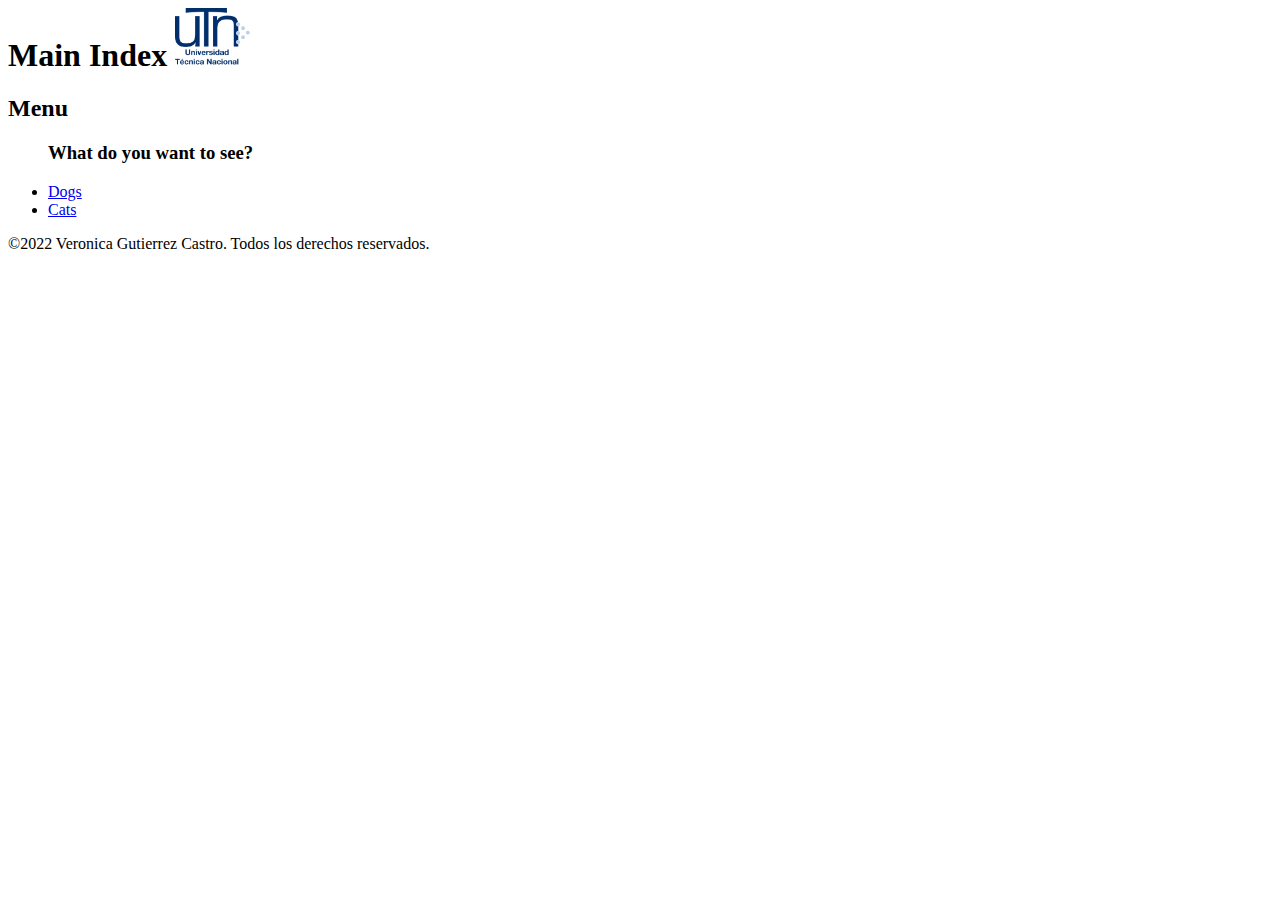
<file: Workshop4/index.html>
<DOCTYPE html>
    <html lang="es">
        <head>
            <meta charset="utf-8"/>
            <title>>Workshop4</title>
        </head>
        <body>
            <header>
                <h1> Main Index 
                    <img src="images/logo.png" alt = "logo image" width="75"></h1>               
            </header> 	

            <nav>
                <h2>Menu</h2>
                <ul>
                    <h3>What do you want to see?</h3>
                    <li><a href="dogs/index.html">Dogs</a></li>
                    <li><a href="cats/index.html">Cats</a></li>
                </ul>
            </nav>                                        
        </body>

        <footer>
            <p>©2022 Veronica Gutierrez Castro. Todos los derechos reservados.</p>
        </footer>

    </html>
</file>
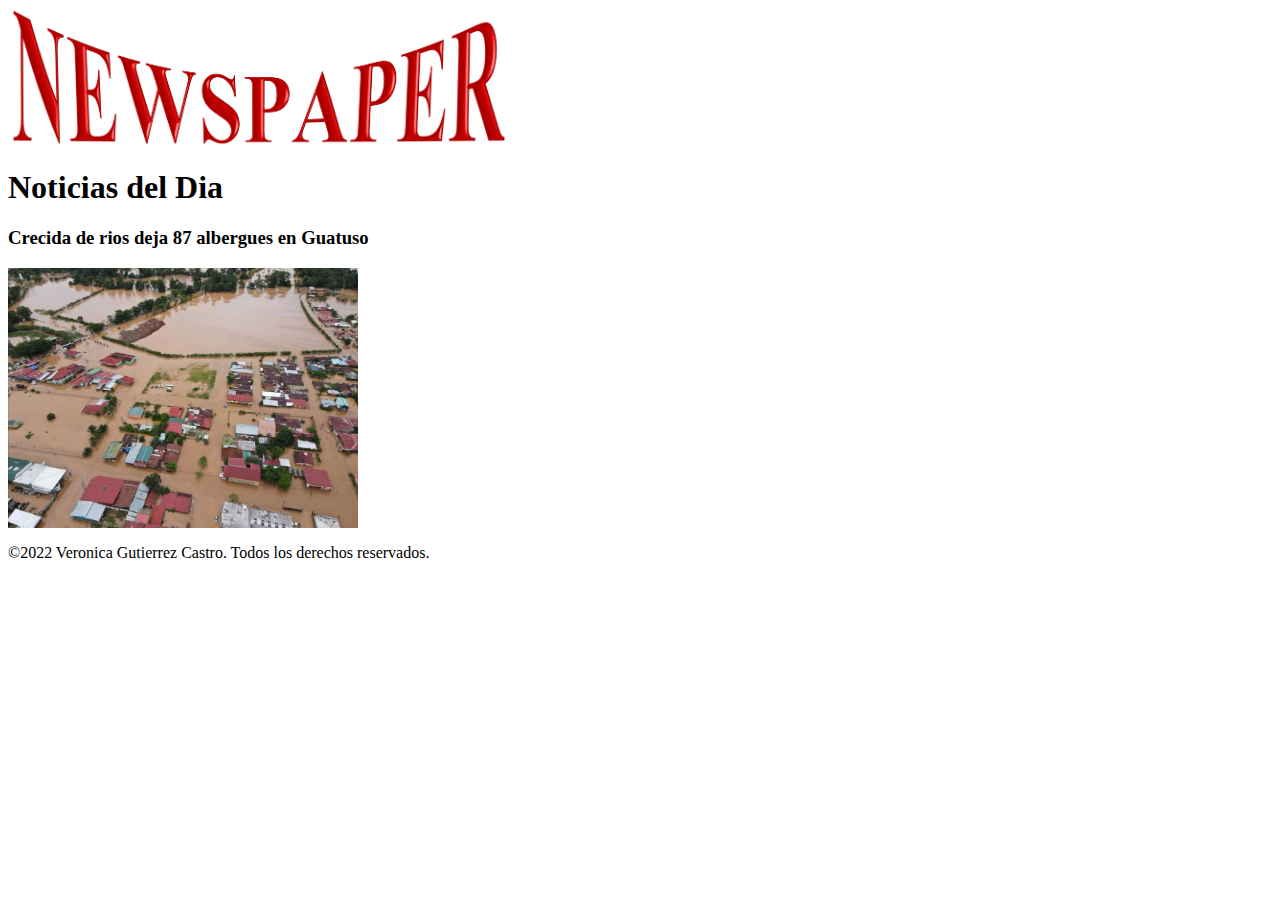
<file: Workshop5/index.html>
<DOCTYPE html>
<html lang="es">
	<head>
		<meta charset="utf-8"/>
		<title>>Newspaper</title>
	</head>
	<body>
		<header>
			<img src="logo.png" alt = "logo image" width="500">			
		</header>
		<h1>Noticias del Dia</h1>
		<section>
			<section>
				<h3>Crecida de rios deja 87 albergues en Guatuso</h3>
				<a title="Inundacion Guatuso" href="C:\VirtualHost\Workshops-ISW\Workshop5\innerpage\index.html"><img src="inundacion.jpeg" 
					alt="Inundacion" width="350"/></a>
			</section>
	<footer>
		<p>©2022 Veronica Gutierrez Castro. Todos los derechos reservados.</p>
	</footer>
</html>
</file>
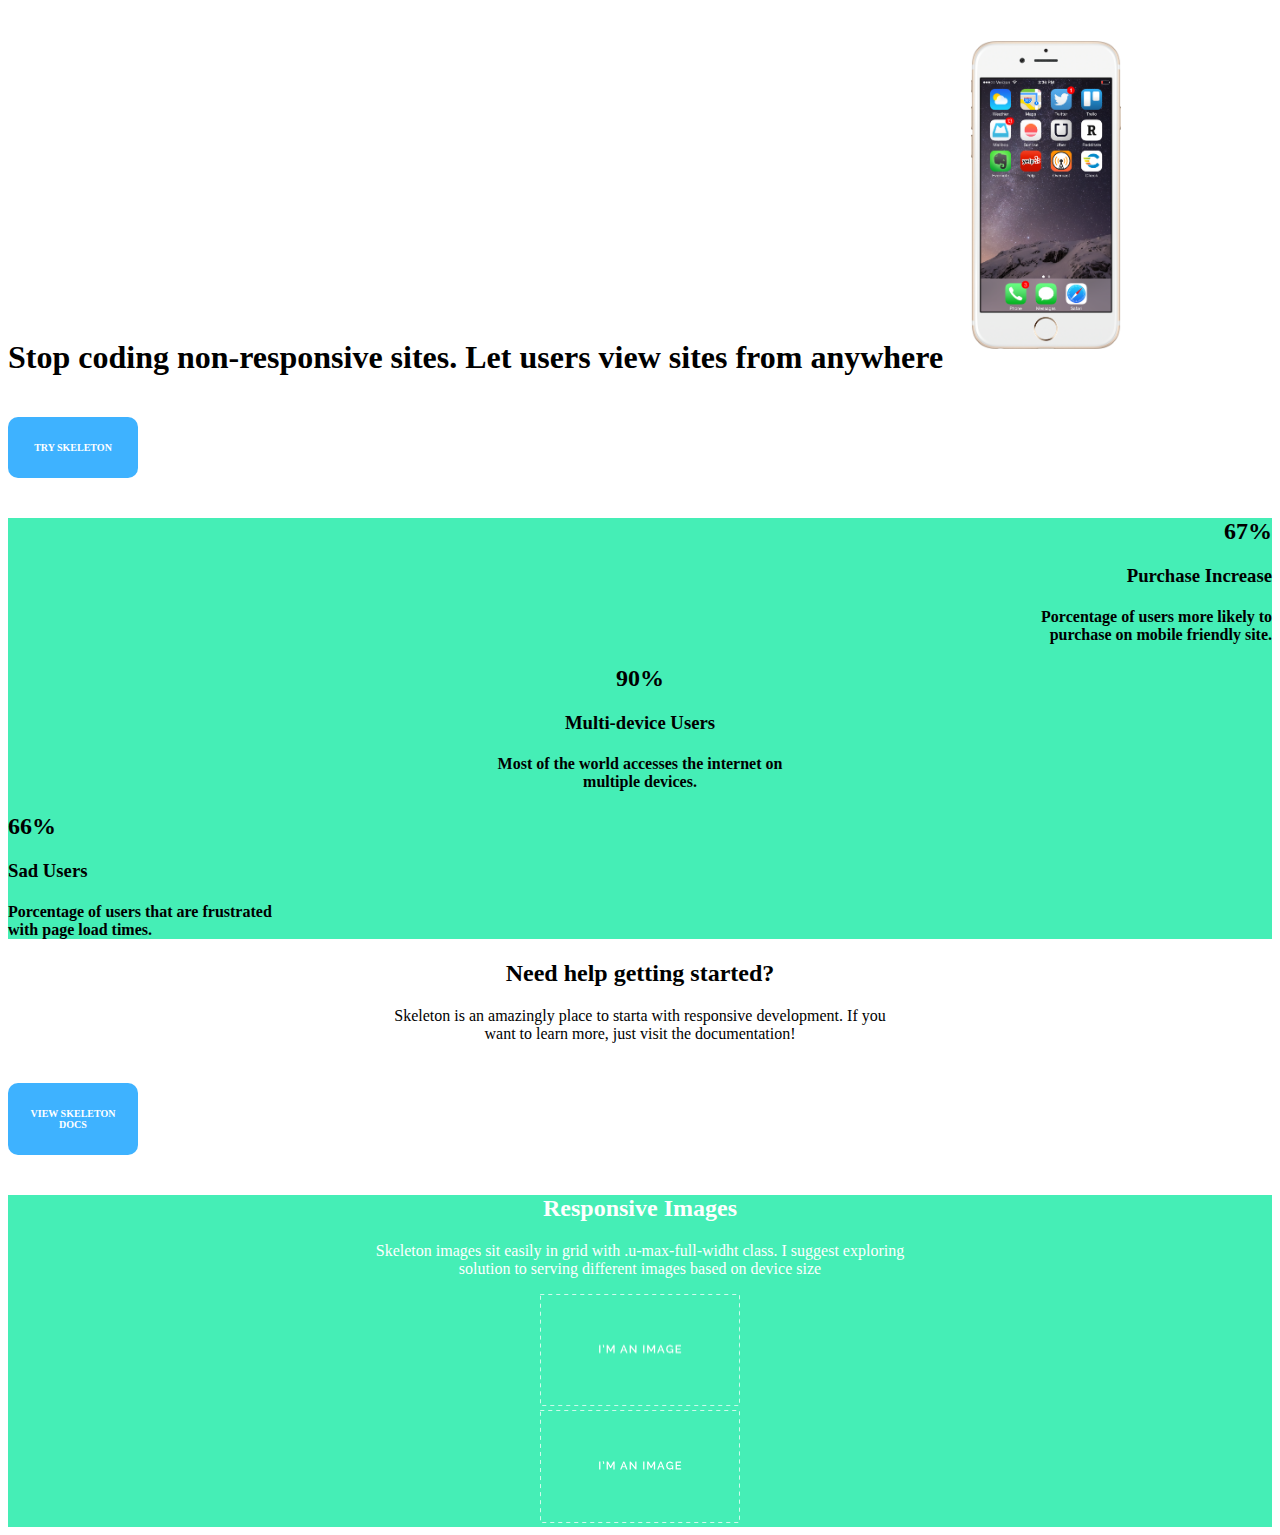
<file: Workshop6/index.html>
<!DOCTYPE html>
<html lang="en">

<head>
    <title>Stop coding non-responsive sites</title>
    <meta charset="UTF-8">
    <link rel="stylesheet" href="template.css" />
</head>

<body>

    <div class="FirstRectangle">
        <h1>Stop coding non-responsive sites. Let users view sites from anywhere
            <img class="iPhonePhoto" src="iphone.png" alt="Iphone">
        </h1>
        <div class="botones">
            <p>
                TRY SKELETON
            </p>
        </div>       
    </div>

    <div class="SecondRectangle">
        <div class="rightPane">
            <h2>67%</h2>
            <h3>Purchase Increase</h3>
            <h4>Porcentage of users more likely to<br />
                purchase on mobile friendly site.</h4>
        </div>

        <div class="centerPane">
            <h2>90%</h2>
            <h3>Multi-device Users</h3>
            <h4>Most of the world accesses the internet on<br />
                multiple devices.</h4>
        </div>

        <div class="leftPane">
            <h2>66%</h2>
            <h3>Sad Users</h3>
            <h4>Porcentage of users that are frustrated<br />
                with page load times.</h4>
        </div>
    </div>

    <div class="ThirdRectangle">
        <h2>Need help getting started?</h2>
        <p>Skeleton is an amazingly place to starta with responsive development. If you<br />
            want to learn more, just visit the documentation!</p>
        <div class="botones">
            <p>
                VIEW SKELETON DOCS
            </p>
        </div>
    </div>

    <div class="FourthRectangle">
        <h2>Responsive Images</h2>
        <p>Skeleton images sit easily in grid with .u-max-full-widht class. I suggest exploring<br />
            solution to serving different images based on device size</p>
        <div class="responsiveImages">
            <div class="leftImage">
                <div class="centered">
                    <img src="placeholder.png" alt="I'm an image" width="200">
                </div>
            </div>

            <div class="rightImage">
                <div class="centered">
                    <img src="placeholder.png" alt="I'm an image" width="200">
                </div>
            </div>
        </div>
    </div>
</body>
</html>
</file>
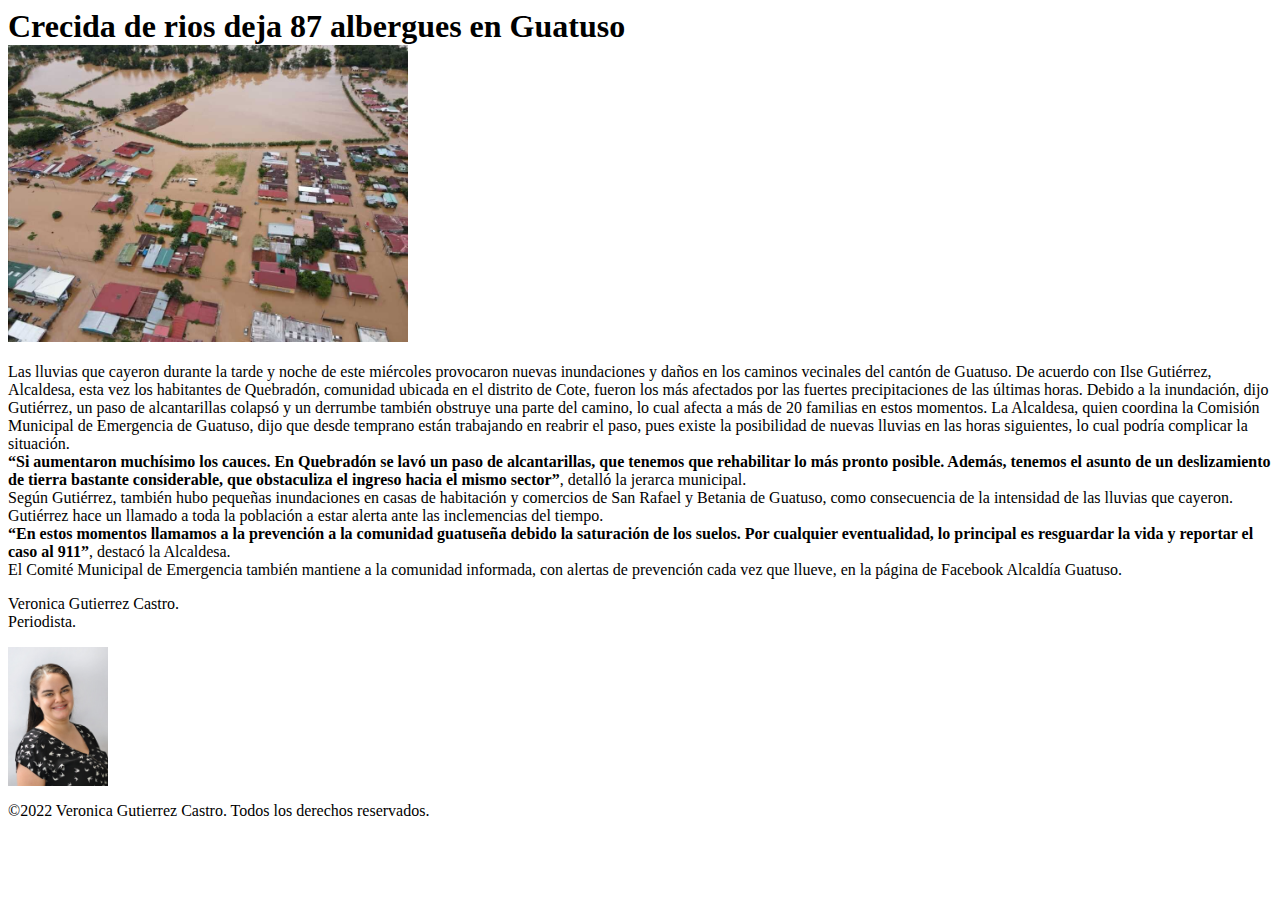
<file: Workshop5/innerpage/index.html>
<DOCTYPE html>
<html lang="es">
	<head>
		<meta charset="utf-8"/>
		<title>Crecida de rios deja 87 albergues en Guatuso</title>
	</head>
	<body>
		<header>
			<h1>Crecida de rios deja 87 albergues en Guatuso<br>
				 <img src="inundacion.jpeg" alt = "inundacion image" width="400"></h1>			
		</header>
		
		<section>
			<p> Las lluvias que cayeron durante la tarde y noche de este miércoles provocaron nuevas inundaciones y daños en los caminos vecinales del cantón de Guatuso.
				De acuerdo con Ilse Gutiérrez, Alcaldesa, esta vez los habitantes de Quebradón, comunidad ubicada en el distrito de Cote, fueron los más afectados por las fuertes precipitaciones de las últimas horas.
				Debido a la inundación, dijo Gutiérrez, un paso de alcantarillas colapsó y un derrumbe también obstruye una parte del camino, lo cual afecta a más de 20 familias en estos momentos.
				La Alcaldesa, quien coordina la Comisión Municipal de Emergencia de Guatuso, dijo que desde temprano están trabajando en reabrir el paso, pues existe la posibilidad de nuevas lluvias en las horas siguientes, lo cual podría complicar la situación.<br>
				<b>“Si aumentaron muchísimo los cauces. En Quebradón se lavó un paso de alcantarillas, que tenemos que rehabilitar lo más pronto posible. Además, tenemos el asunto de un deslizamiento de tierra bastante considerable, que obstaculiza el ingreso hacia el mismo sector”</b>, 
				detalló la jerarca municipal.<br>
				Según Gutiérrez, también hubo pequeñas inundaciones en casas de habitación y comercios de San Rafael y Betania de Guatuso, como consecuencia de la intensidad de las lluvias que cayeron.
				Gutiérrez hace un llamado a toda la población a estar alerta ante las inclemencias del tiempo.<br>			
				<b>“En estos momentos llamamos a la prevención a la comunidad guatuseña debido la saturación de los suelos. Por cualquier eventualidad, lo principal es resguardar la vida y reportar el caso al 911”</b>, destacó la Alcaldesa.<br>
				El Comité Municipal de Emergencia también mantiene a la comunidad informada, con alertas de prevención cada vez que llueve, en la página de Facebook Alcaldía Guatuso.</p>
				<footer>
					<p>Veronica Gutierrez Castro. <br>Periodista.</p><img src="periodista.jpg" alt = "periodista image" width="100">
				</footer>
			</section>
		
	</body>

	<footer>
		<p>©2022 Veronica Gutierrez Castro. Todos los derechos reservados.</p>
	</footer>
</html>
</file>
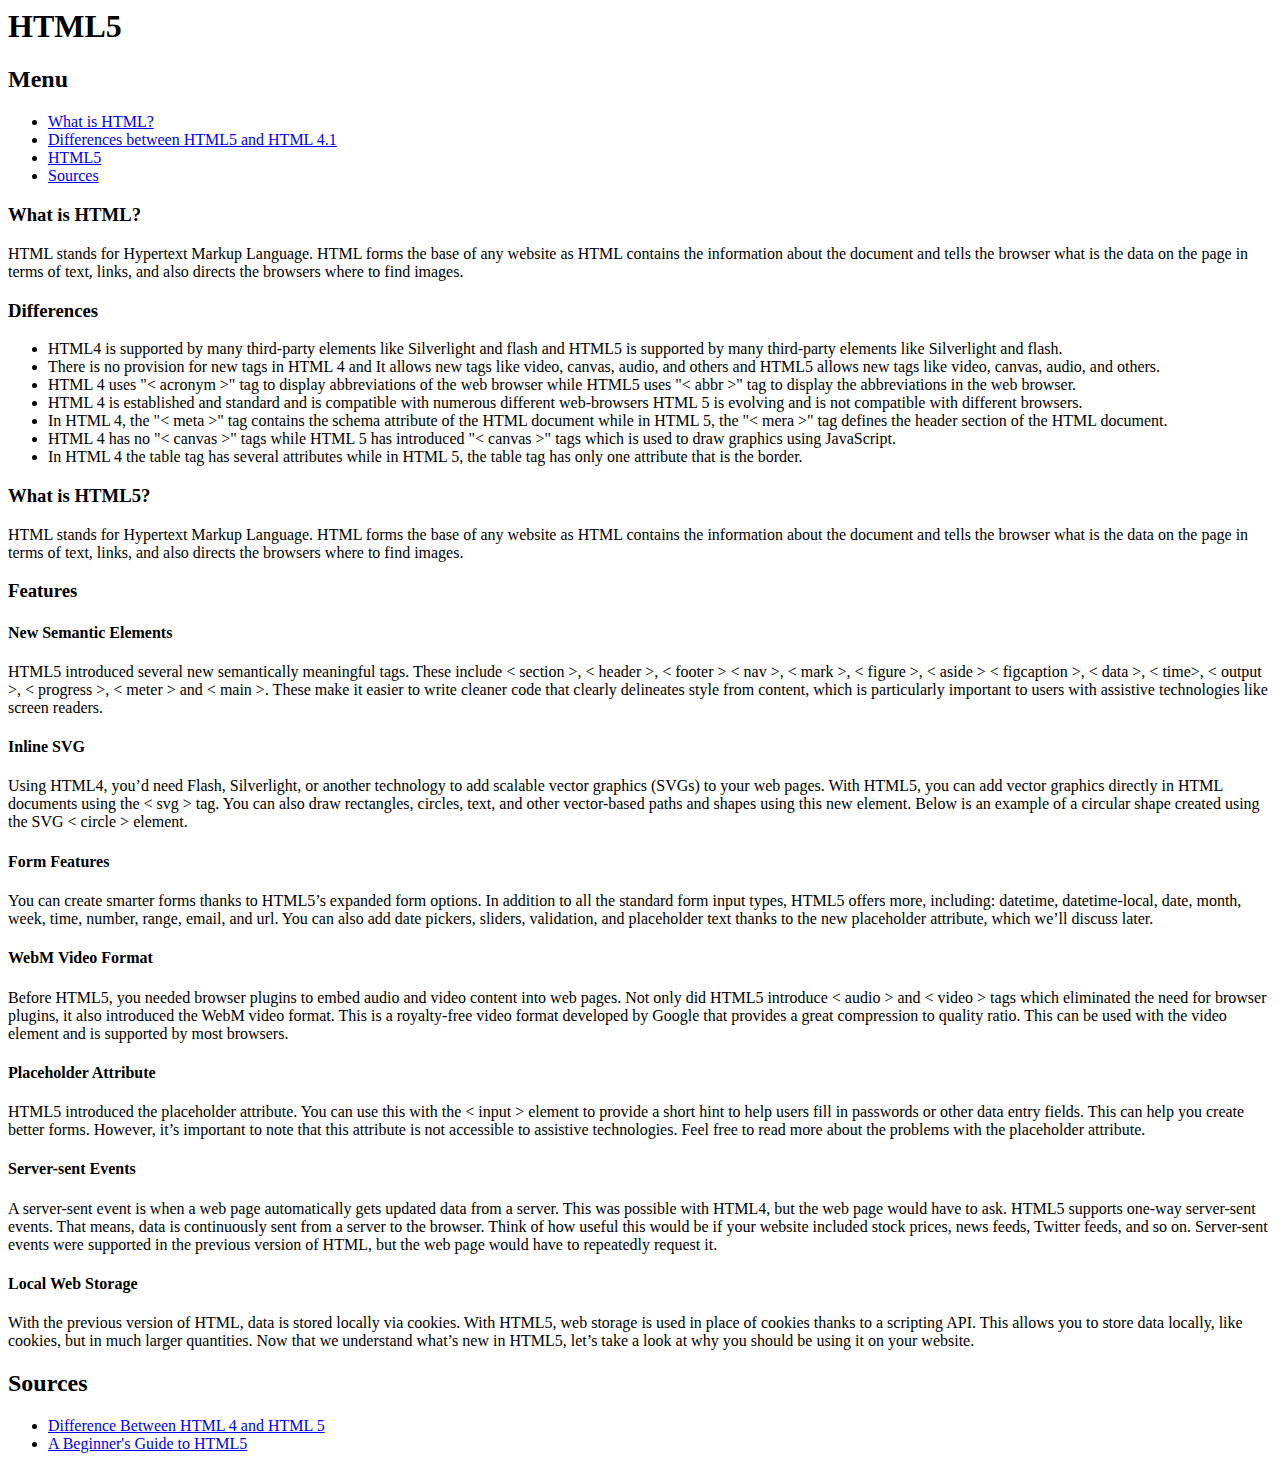
<file: Workshop2.html>
<DOCTYPE html>
<html lang="es">
	<head>
		<meta charset="utf-8"/>
		<title>>HTML5</title>
	</head>
	<body>
		<header>
			<h1>HTML5</h1>
		<nav>
			<h2>Menu</h2>
			<ul>
				<li><a href="#">What is HTML?</a></li>
				<li><a href="#">Differences between HTML5 and HTML 4.1</a></li>
				<li><a href="#">HTML5</a></li>
				<li><a href="#">Sources</a></li>
			</ul>
		</nav>
		</header>
		<section>
			<article>
				<h3>What is HTML?</h3>
				<p>HTML stands for Hypertext Markup Language. HTML forms the base of any website as HTML contains the information about the document and tells the browser what is the data on the page in terms of text, links, and also directs the browsers where to find images.</p>
				<h3>Differences</h3>	
			<ul>
				<li>HTML4 is supported by many third-party elements like Silverlight and flash and HTML5 is supported by many third-party elements like Silverlight and flash.</li>
				<li>There is no provision for new tags in HTML 4 and It allows new tags like video, canvas, audio, and others and HTML5 allows new tags like video, canvas, audio, and others.</li>
				<li>HTML 4 uses "< acronym >" tag to display abbreviations of the web browser while HTML5 uses "< abbr >" tag to display the abbreviations in the web browser.</li>
				<li>HTML 4 is established and standard and is compatible with numerous different web-browsers HTML 5 is evolving and is not compatible with different browsers.</li>
				<li>In HTML 4, the "< meta >" tag contains the schema attribute of the HTML document while in HTML 5, the "< mera >" tag defines the header section of the HTML document.</li>	
				<li>HTML 4 has no "< canvas >" tags while HTML 5 has introduced "< canvas >" tags which is used to draw graphics using JavaScript.</li>
				<li>In HTML 4 the table tag has several attributes while in HTML 5, the table tag has only one attribute that is the border.</li>
			</ul>
				<h3>What is HTML5?</h3>
				<p>HTML stands for Hypertext Markup Language. HTML forms the base of any website as HTML contains the information about the document and tells the browser what is the data on the page in terms of text, links, and also directs the browsers where to find images.</p>
				<h3>Features</h3>
				<h4>New Semantic Elements</h4>
				<p>HTML5 introduced several new semantically meaningful tags. These include < section >, < header >, < footer > < nav >, < mark >, < figure >, < aside > < figcaption >, < data >, < time>, < output >, < progress >, < meter > and < main >. These make it easier to write cleaner code that clearly delineates style from content, which is particularly important to users with assistive technologies like screen readers.</p>

				<h4>Inline SVG</h4>
				<p>Using HTML4, you’d need Flash, Silverlight, or another technology to add scalable vector graphics (SVGs) to your web pages. With HTML5, you can add vector graphics directly in HTML documents using the < svg > tag. You can also draw rectangles, circles, text, and other vector-based paths and shapes using this new element. Below is an example of a circular shape created using the SVG < circle > element.</p>

				<h4>Form Features</h4>
				<p>You can create smarter forms thanks to HTML5’s expanded form options. In addition to all the standard form input types, HTML5 offers more, including: datetime, datetime-local, date, month, week, time, number, range, email, and url. You can also add date pickers, sliders, validation, and placeholder text thanks to the new placeholder attribute, which we’ll discuss later.</p>

				<h4>WebM Video Format</h4>
				<p>Before HTML5, you needed browser plugins to embed audio and video content into web pages. Not only did HTML5 introduce < audio > and < video > tags which eliminated the need for browser plugins, it also introduced the WebM video format. This is a royalty-free video format developed by Google that provides a great compression to quality ratio. This can be used with the video element and is supported by most browsers.</p>

				<h4>Placeholder Attribute</h4>
				<p>HTML5 introduced the placeholder attribute. You can use this with the < input > element to provide a short hint to help users fill in passwords or other data entry fields. This can help you create better forms. However, it’s important to note that this attribute is not accessible to assistive technologies. Feel free to read more about the problems with the placeholder attribute.</p>

				<h4>Server-sent Events</h4>
				<p>A server-sent event is when a web page automatically gets updated data from a server. This was possible with HTML4, but the web page would have to ask.
				HTML5 supports one-way server-sent events. That means, data is continuously sent from a server to the browser. Think of how useful this would be if your website included stock prices, news feeds, Twitter feeds, and so on. Server-sent events were supported in the previous version of HTML, but the web page would have to repeatedly request it.</p>

				<h4>Local Web Storage</h4>
				<p>With the previous version of HTML, data is stored locally via cookies. With HTML5, web storage is used in place of cookies thanks to a scripting API. This allows you to store data locally, like cookies, but in much larger quantities.
				Now that we understand what’s new in HTML5, let’s take a look at why you should be using it on your website.</p>	

			</article>
		</section>
		<footer>
			<nav>
			<h2>Sources</h2>
			<ul>
				<li><a href="https://askanydifference.com/difference-between-html-4-and-html-5-with-table/#:~:text=The%20main%20difference%20between%20HTML,and%20has%20multiple%20new%20tags.">Difference Between HTML 4 and HTML 5</a></li>
				<li><a href="https://blog.hubspot.com/blog/tabid/6307/bid/5847/a-marketer-s-guide-to-html5.aspx">A Beginner's Guide to HTML5</a></li>
			</ul>
		</nav>
		</footer>
	</body>
</html>
</file>
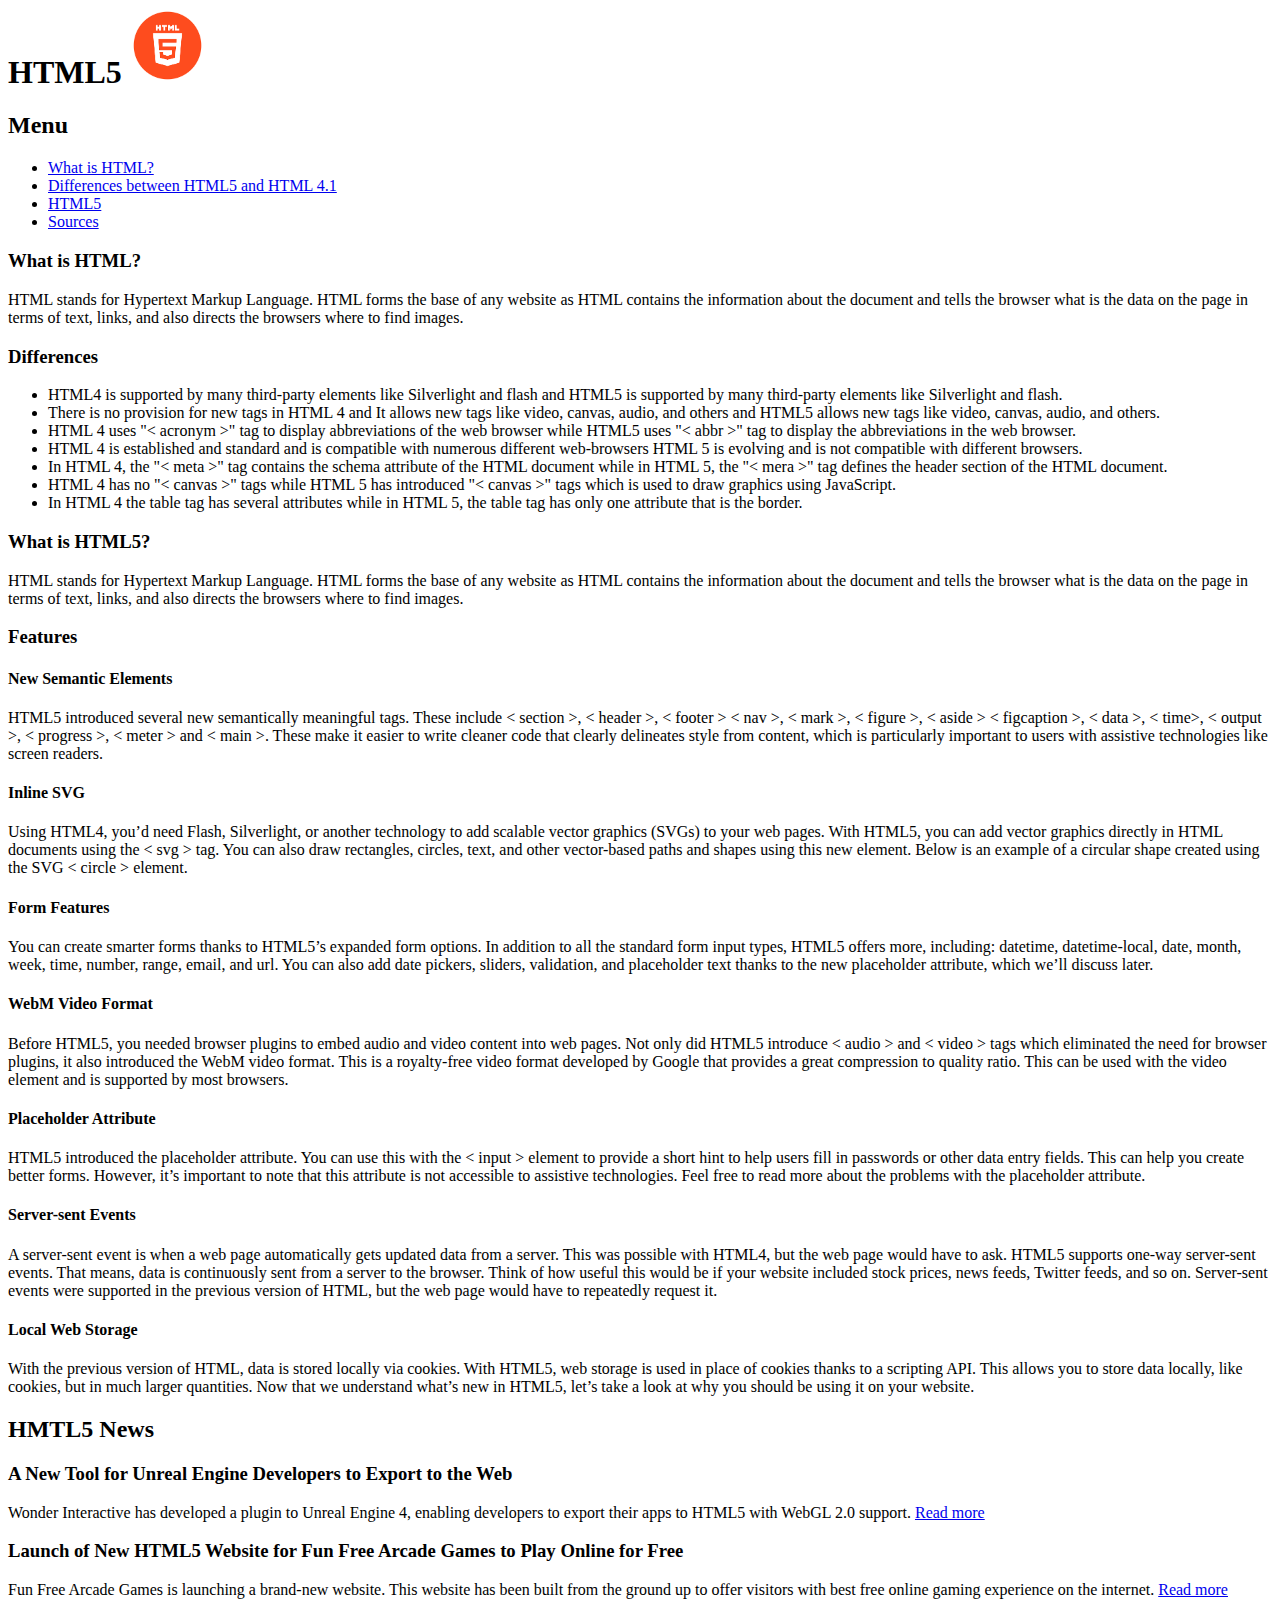
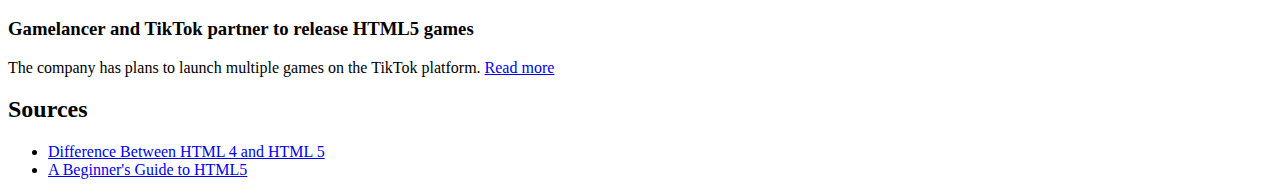
<file: Workshop3/Workshop2.html>
<DOCTYPE html>
<html lang="es">
	<head>
		<meta charset="utf-8"/>
		<title>>HTML5</title>
	</head>
	<body>
		<header>
			<h1>HTML5 <img src="html5.jpeg" alt = "html image" width="75"></h1>			
			<main role = "main">
		<nav>
			<h2>Menu</h2>
			<ul>
				<li><a href="#">What is HTML?</a></li>
				<li><a href="#">Differences between HTML5 and HTML 4.1</a></li>
				<li><a href="#">HTML5</a></li>
				<li><a href="#">Sources</a></li>
			</ul>
		</nav>
		</header>
		
		<section>
			<section>
				<h3>What is HTML?</h3>
				<p>HTML stands for Hypertext Markup Language. HTML forms the base of any website as HTML contains the information about the document and tells the browser what is the data on the page in terms of text, links, and also directs the browsers where to find images.</p>
			</section>

			<section>
				<h3>Differences</h3>	
				<ul>
					<li>HTML4 is supported by many third-party elements like Silverlight and flash and HTML5 is supported by many third-party elements like Silverlight and flash.</li>
					<li>There is no provision for new tags in HTML 4 and It allows new tags like video, canvas, audio, and others and HTML5 allows new tags like video, canvas, audio, and others.</li>
					<li>HTML 4 uses "< acronym >" tag to display abbreviations of the web browser while HTML5 uses "< abbr >" tag to display the abbreviations in the web browser.</li>
					<li>HTML 4 is established and standard and is compatible with numerous different web-browsers HTML 5 is evolving and is not compatible with different browsers.</li>
					<li>In HTML 4, the "< meta >" tag contains the schema attribute of the HTML document while in HTML 5, the "< mera >" tag defines the header section of the HTML document.</li>	
					<li>HTML 4 has no "< canvas >" tags while HTML 5 has introduced "< canvas >" tags which is used to draw graphics using JavaScript.</li>
					<li>In HTML 4 the table tag has several attributes while in HTML 5, the table tag has only one attribute that is the border.</li>			
				</ul>
			</section>

			<section>
				<h3>What is HTML5?</h3>
				<p>HTML stands for Hypertext Markup Language. HTML forms the base of any website as HTML contains the information about the document and tells the browser what is the data on the page in terms of text, links, and also directs the browsers where to find images.</p>
			</section>

			<section>
				<h3>Features</h3>
					<h4>New Semantic Elements</h4>
					<p>HTML5 introduced several new semantically meaningful tags. These include < section >, < header >, < footer > < nav >, < mark >, < figure >, < aside > < figcaption >, < data >, < time>, < output >, < progress >, < meter > and < main >. These make it easier to write cleaner code that clearly delineates style from content, which is particularly important to users with assistive technologies like screen readers.</p>

					<h4>Inline SVG</h4>
					<p>Using HTML4, you’d need Flash, Silverlight, or another technology to add scalable vector graphics (SVGs) to your web pages. With HTML5, you can add vector graphics directly in HTML documents using the < svg > tag. You can also draw rectangles, circles, text, and other vector-based paths and shapes using this new element. Below is an example of a circular shape created using the SVG < circle > element.</p>

					<h4>Form Features</h4>
					<p>You can create smarter forms thanks to HTML5’s expanded form options. In addition to all the standard form input types, HTML5 offers more, including: datetime, datetime-local, date, month, week, time, number, range, email, and url. You can also add date pickers, sliders, validation, and placeholder text thanks to the new placeholder attribute, which we’ll discuss later.</p>

					<h4>WebM Video Format</h4>
					<p>Before HTML5, you needed browser plugins to embed audio and video content into web pages. Not only did HTML5 introduce < audio > and < video > tags which eliminated the need for browser plugins, it also introduced the WebM video format. This is a royalty-free video format developed by Google that provides a great compression to quality ratio. This can be used with the video element and is supported by most browsers.</p>

					<h4>Placeholder Attribute</h4>
					<p>HTML5 introduced the placeholder attribute. You can use this with the < input > element to provide a short hint to help users fill in passwords or other data entry fields. This can help you create better forms. However, it’s important to note that this attribute is not accessible to assistive technologies. Feel free to read more about the problems with the placeholder attribute.</p>

					<h4>Server-sent Events</h4>
					<p>A server-sent event is when a web page automatically gets updated data from a server. This was possible with HTML4, but the web page would have to ask.
						HTML5 supports one-way server-sent events. That means, data is continuously sent from a server to the browser. Think of how useful this would be if your website included stock prices, news feeds, Twitter feeds, and so on. Server-sent events were supported in the previous version of HTML, but the web page would have to repeatedly request it.</p>

					<h4>Local Web Storage</h4>
					<p>With the previous version of HTML, data is stored locally via cookies. With HTML5, web storage is used in place of cookies thanks to a scripting API. This allows you to store data locally, like cookies, but in much larger quantities.
						Now that we understand what’s new in HTML5, let’s take a look at why you should be using it on your website.</p>	
			</section>
			</main>
		</section>

		<article class="html5News">
			<h2>HMTL5 News</h1>
				<nav class="news">
					<article class="today-news">
						<h3>A New Tool for Unreal Engine Developers to Export to the Web</h2>
						<p>Wonder Interactive has developed a plugin to Unreal Engine 4, enabling developers to export their apps to HTML5 with WebGL 2.0 support. <a href="https://thenewstack.io/a-new-tool-for-unreal-engine-developers-to-export-to-the-web/">Read more</a></p>	
					</article>
					<article class="today-news">
						<h3>Launch of New HTML5 Website for Fun Free Arcade Games to Play Online for Free</h2>
						<p>Fun Free Arcade Games is launching a brand-new website. This website has been built from the ground up to offer visitors with best free online gaming experience on the internet. <a href="https://www.prweb.com/releases/2022/04/prweb18593952.htm">Read more</a></p>
					</article>
					<article class="today-news">
						<h3>Gamelancer and TikTok partner to release HTML5 games</h2>
						<p>The company has plans to launch multiple games on the TikTok platform. <a href="https://www.pocketgamer.biz/news/79655/gamelancer-and-tiktok-partner-to-release-html5-games/">Read more</a></p>
					</article>
				</nav>
		</article>			
	</body>

	<footer>
		<nav>
			<h2>Sources</h2>
				<ul>
					<li><a href="https://askanydifference.com/difference-between-html-4-and-html-5-with-table/#:~:text=The%20main%20difference%20between%20HTML,and%20has%20multiple%20new%20tags.">Difference Between HTML 4 and HTML 5</a></li>
					<li><a href="https://blog.hubspot.com/blog/tabid/6307/bid/5847/a-marketer-s-guide-to-html5.aspx">A Beginner's Guide to HTML5</a></li>
				</ul>
		</nav>
	</footer>
</html>
</file>
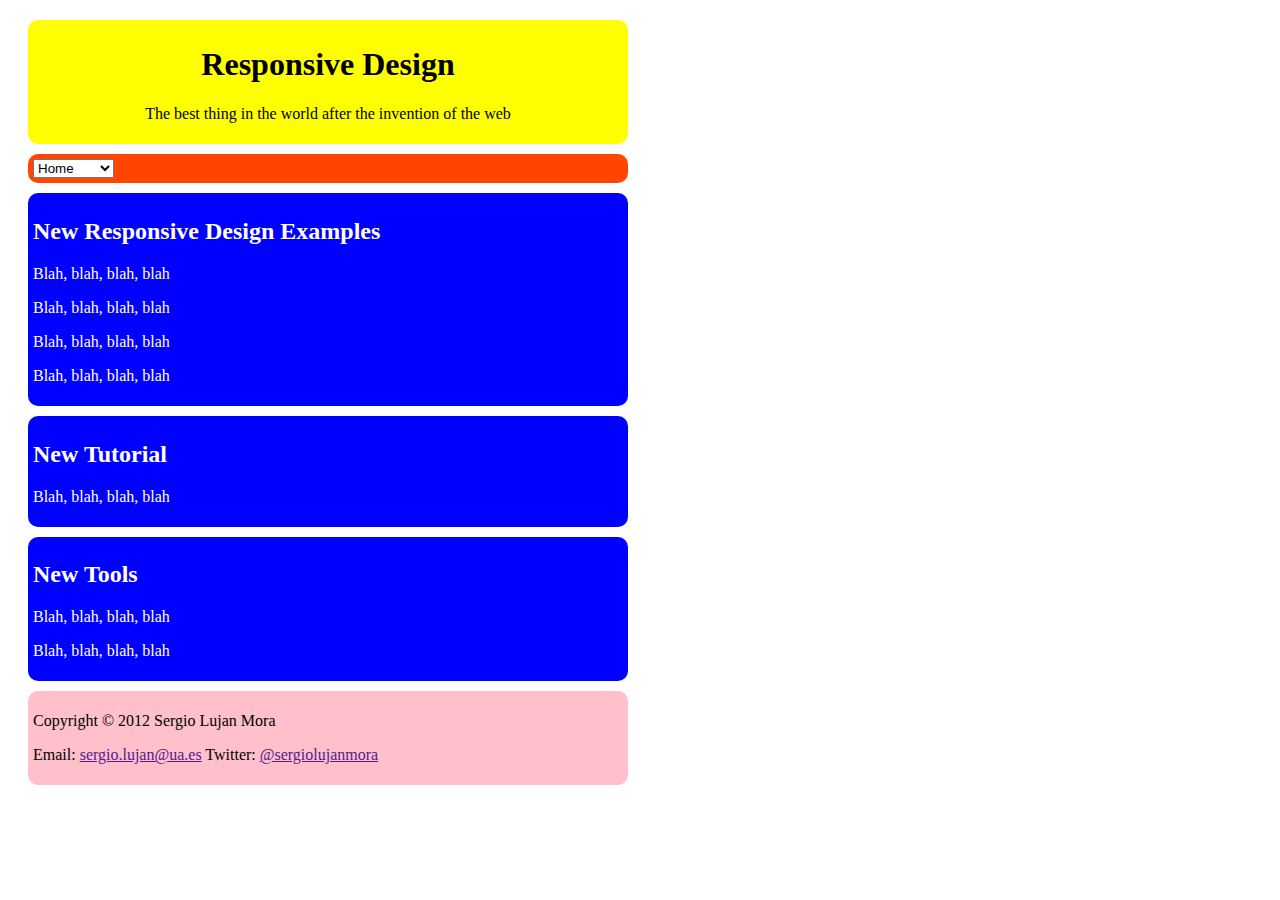
<file: Workshop7/600px/Workshop7.html>
<!DOCTYPE html>
<html>

<head>
    <meta charset="utf-8" />
    <title>Workshop 7</title>
    <link rel="stylesheet" href="style.css" />
</head>

<body>
    <div class="grid-container">
        <div class="cuadrante1">
            <h1>Responsive Design</h1>
            <p>The best thing in the world after the invention of the web</p>
        </div>
        <div class="cuadrante2">
            <select name="menu" id="menu">
            <option value="home">Home</option>
              <option value="tutorial">Tutorial</option>
              <option value="examples">Examples</option>
            </select>
        </div>
        <div class="cuadrante3">
            <h2>New Responsive Design Examples</h2>
            <p>Blah, blah, blah, blah</p>
            <p>Blah, blah, blah, blah</p>
            <p>Blah, blah, blah, blah</p>
            <p>Blah, blah, blah, blah</p>
        </div>
        <div class="cuadrante4">
            <h2>New Tutorial</h2>
            <p>Blah, blah, blah, blah</p>
        </div>
        <div class="cuadrante5">
            <h2>New Tools</h2>
            <p>Blah, blah, blah, blah</p>
            <p>Blah, blah, blah, blah</p>
        </div>
        <footer>
            <p>Copyright © 2012 Sergio Lujan Mora</p>
            <p>Email: <a href="">sergio.lujan@ua.es</a> Twitter: <a href="">@sergiolujanmora</a></p> 
        </footer>
    </div>
</body>

</html>
</file>
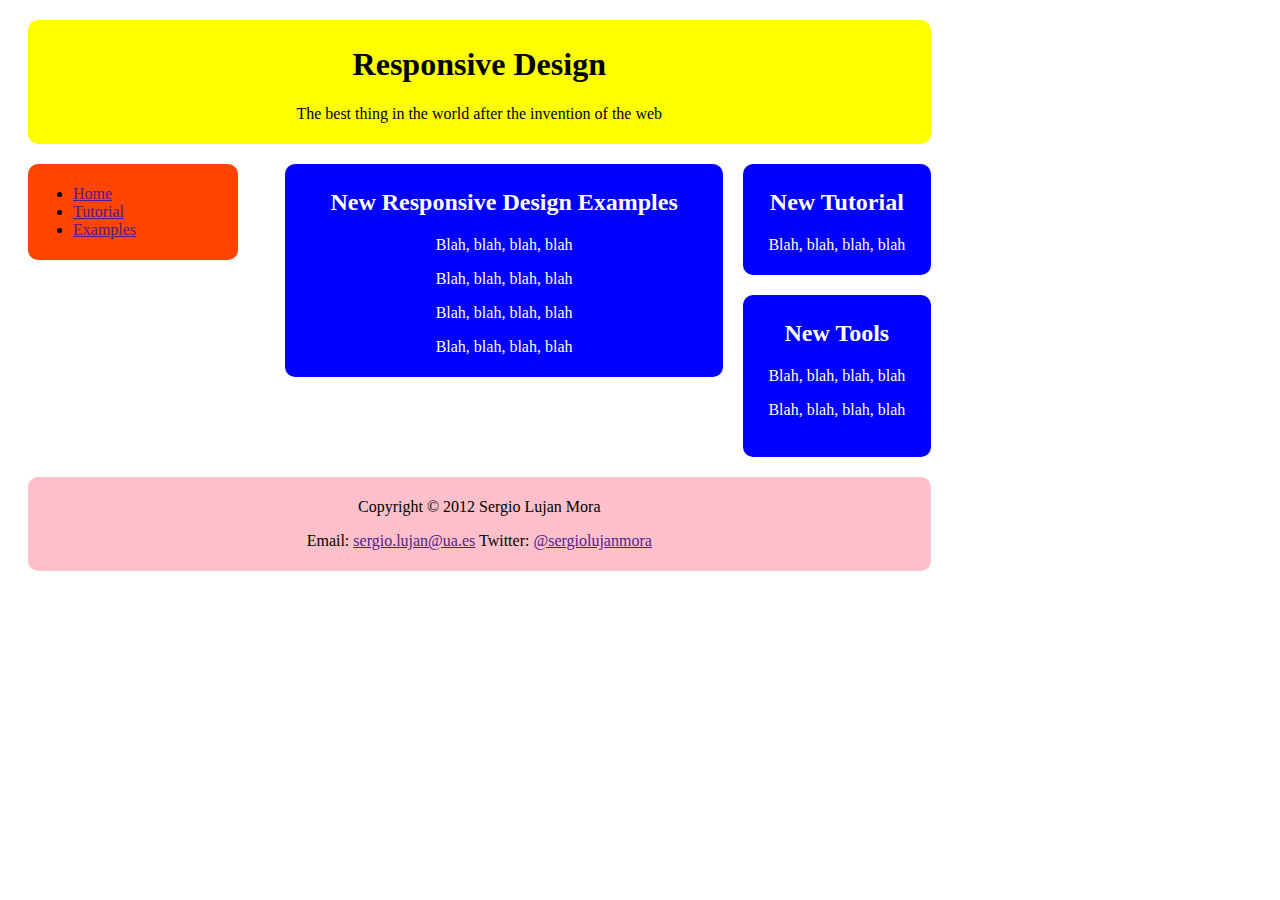
<file: Workshop7/936px/Workshop7.html>
<!DOCTYPE html>
<html>

<head>
    <meta charset="utf-8" />
    <title>Workshop 7</title>
    <link rel="stylesheet" href="style.css" />
</head>

<body>
    <div class="grid-container">
        <div class="cuadrante1">
            <h1>Responsive Design</h1>
            <p>The best thing in the world after the invention of the web</p>
        </div>
        <div class="cuadrante2">
            <ul>
                <li><a href="">Home</a></li>
                <li><a href="">Tutorial</a></li>
                <li><a href="">Examples</a></li>
            </ul>
        </div>
        <div class="cuadrante3">
            <h2>New Responsive Design Examples</h2>
            <p>Blah, blah, blah, blah</p>
            <p>Blah, blah, blah, blah</p>
            <p>Blah, blah, blah, blah</p>
            <p>Blah, blah, blah, blah</p>
        </div>
        <div class="cuadrante4">
            <h2>New Tutorial</h2>
            <p>Blah, blah, blah, blah</p>
        </div>
        <div class="cuadrante5">
            <h2>New Tools</h2>
            <p>Blah, blah, blah, blah</p>
            <p>Blah, blah, blah, blah</p>
        </div>
        <footer>
            <p>Copyright © 2012 Sergio Lujan Mora</p>
            <p>Email: <a href="">sergio.lujan@ua.es</a> Twitter: <a href="">@sergiolujanmora</a></p> 
        </footer>
    </div>
</body>

</html>
</file>
<file: Workshop6/template.css>
.FirstRectangle
{
    background-color: white;
    width: 100%;
    height: 25%;
    text-align: middle;
    vertical-align: sub;
}

h1,h2,h3,h4,p
{
    font: Arial;
}

.SecondRectangle
{
    background-color: rgb(69, 238, 182);
    width: 100%;
    height: 25%;
}

.ThirdRectangle
{
    background-color: white;
    width: 100%;
    height: 25%;
    text-align: center;
  
}

p.ThirdRectangle
{
    text-align: center;
}

.FourthRectangle
{
    background-color: rgb(69, 238, 182);
    width: 100%;
    height: 25%;
    text-align: center;
    color:white;
}

h2.rightPane
{
    font-size:20px; 
    color:rgb(114, 240, 198); 
}

h2.centerPane
{
    font-size:20px; 
    color:rgb(114, 240, 198); 
}

h2.leftPane
{
    font-size:20px; 
    color:rgb(114, 240, 198); 
}

h3.rightPane
{
    font-size:15px; 
    color:white; 
}

h3.centerPane
{
    font-size:15px; 
    color:white; 
}

h3.leftPane
{
    font-size:15px; 
    color:white; 
}

h4.rightPane 
{
    font-size:10px; 
    color:rgb(138, 236, 203); 
}

h4.centerPane
{
    font-size:10px; 
    color:rgb(138, 236, 203);
}

h4.leftPane
{
    font-size:10px; 
    color:rgb(138, 236, 203);
}

.rightPane
{
    text-align:right;
    vertical-align: middle;
}

.centerPane
{
    text-align:center;
    vertical-align: middle;   
}

.leftPane
{
    text-align:left;
    vertical-align: middle;
}

.iPhonePhoto 
{ padding: 10px; margin: 10px; text-align: left; width: 150px; }

.botones{
    background:#3eb2ff; 
    color:white; 
    font-weight:bold; 
    padding:15px; 
    margin-top:40px; 
    margin-bottom:40px; 
    text-align:center; 
    font-size:10px; 
    border-radius:10px;
    width: 100px;
}
</file>
<file: Workshop7/600px/style.css>
.grid-container {
    display: grid;
    grid-template-columns: auto;                    
    padding: 10px;
    margin: 10px;
    width: 600px;
    gap: 10px;
}

.cuadrante1{
    background-color: yellow;
    border-radius: 10px;
    padding: 5px;
    text-align: center;
    grid-column: 1/12;
}

.cuadrante2
{
    background-color: orangered;
    border-radius: 10px;
    padding: 5px;
    grid-column: 1/12;
}


.cuadrante3
{
    background-color: blue;
    border-radius: 10px;
    padding: 5px;
    grid-column: 1/12;
    color: white;
}

.cuadrante4
{
    background-color: blue;
    border-radius: 10px;
    padding: 5px;
    grid-column: 1/12;
    color: white;
}

.cuadrante5
{
    background-color: blue;
    border-radius: 10px;
    padding: 5px;
    grid-column: 1/12;
    color: white;
}

footer
{
    background-color: pink;
    border-radius: 10px;
    padding: 5px;
    grid-column: 1/12;
}
</file>
<file: Workshop7/936px/style.css>
.grid-container {
    display: grid;
    grid-template-columns: auto auto auto auto auto auto auto auto auto auto auto auto;                    
    padding: 10px;
    margin: 10px;
    width: 936px;
    gap: 20px;
}

.cuadrante1{
    background-color: yellow;
    border-radius: 10px;
    padding: 5px;
    text-align: center;
    grid-column: 1/12;
    grid-row: 1/3
}

.cuadrante2
{
    background-color: orangered;
    width: 200px;
    border-radius: 10px;
    padding: 5px;
    grid-column: 1/3;
    position: relative;
    height: max-content;
    grid-row: 3/6;
}


.cuadrante3
{
    background-color: blue;
    width: 200px;
    border-radius: 10px;
    padding: 5px;
    text-align: center;
    grid-column: 3/9;
    width: auto;
    color: white;
    grid-row: 3/8;
}

.cuadrante4
{
    background-color: blue;
    border-radius: 10px;
    padding: 5px;
    grid-column: 9/12;
    color: white;
    text-align: center;
    grid-row: 3/5;
}

.cuadrante5
{
    background-color: blue;
    border-radius: 10px;
    padding: 5px;
    text-align: center;
    grid-column: 9/12;
    color: white;
    float: left;
    grid-row: 5/12
}

footer
{
    background-color: pink;
    border-radius: 10px;
    padding: 5px;
    text-align: center;
    grid-column: 1/12;
}
</file>
